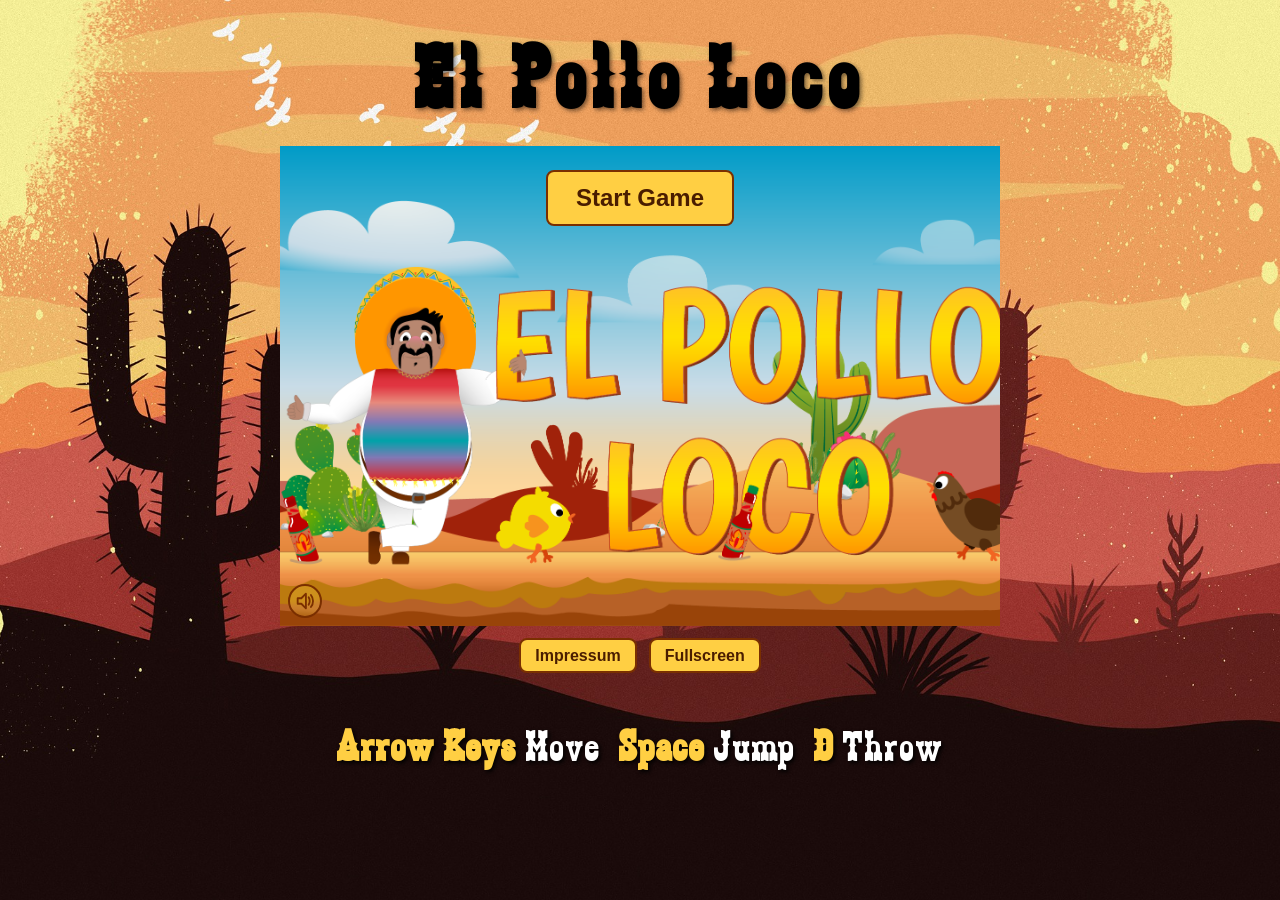
<file: index.html>
<!DOCTYPE html>
<html lang="en">

<head>
    <meta charset="UTF-8">
    <meta name="viewport" content="width=device-width, initial-scale=1.0">
    <link rel="stylesheet" href="style.css">
    <title>El Pollo Loco</title>
    <script src="models/drawable-objekt.class.js" defer></script>
    <script src="models/movable-object.class.js" defer></script>
    <script src="models/character.class.js" defer></script>
    <script src="models/chicken.class.js" defer></script>
    <script src="models/cloud.class.js" defer></script>
    <script src="models/status-bar.class.js" defer></script>
    <script src="models/world.class.js" defer></script>
    <script src="models/background-object.class.js" defer></script>
    <script src="models/endboss.class.js" defer></script>
    <script src="models/keyboard.class.js" defer></script>
    <script src="models/level.class.js" defer></script>
    <script src="models/throwable-object.class.js" defer></script>
    <script src="models/bottle.class.js" defer></script>
    <script src="models/coin.class.js" defer></script>
    <script src="levels/level1.js" defer></script>
    <script src="js/sound.js" defer></script>
    <script src="js/game.js" defer></script>
    <link rel="icon" type="image/png" href="img/7_statusbars/3_icons/icon_salsa_bottle.png">

</head>

<body onload="init()">
    <h1>El Pollo Loco</h1>
    <div class="orientation-warning" role="status" aria-live="polite">
        <div class="orientation-warning-content">
            <p>Please rotate your phone horizontally.</p>
            <span>The game starts in landscape mode.</span>
        </div>
    </div>
    <div class="game-container">
        <canvas id="canvas" width="720" height="480"></canvas>
        <div id="startScreen" class="start-screen">
            <div class="start-actions">
                <button id="startButton" onclick="startGame()" class="start-button">Start Game</button>
                <button id="restartButton" onclick="resetToStartScreen()" class="start-button d-none">BACK TO START</button>
                <button id="quickRestartButton" onclick="restartGame()" class="start-button d-none">RESTART</button>
                <button id="howToPlayButton" type="button" class="how-to-play-button" aria-label="Anleitung">?</button>
            </div>
            <a href="impressum.html" class="mobile-start-impressum">Impressum</a>
        </div>
        <button id="fullscreenExitButton" onclick="exitFullscreen()" class="fullscreen-exit-button d-none" aria-label="Exit fullscreen">
            <span class="fullscreen-exit-text">Exit</span>
            <svg class="fullscreen-exit-icon" viewBox="0 0 24 24" aria-hidden="true" focusable="false">
                <path d="M9 4V9H4"></path>
                <path d="M15 4V9H20"></path>
                <path d="M20 15H15V20"></path>
                <path d="M4 15H9V20"></path>
            </svg>
        </button>
        <button id="muteButton" type="button" class="mute-button" aria-label="Sound einschalten">
            <svg class="mute-button-icon mute-button-icon-on" viewBox="0 0 24 24" aria-hidden="true" focusable="false">
                <path d="M4 9V15H8L13 20V4L8 9H4Z"></path>
                <path d="M16 8C17.5 10 17.5 14 16 16"></path>
                <path d="M18.5 5.5C21.5 9 21.5 15 18.5 18.5"></path>
            </svg>
            <svg class="mute-button-icon mute-button-icon-off" viewBox="0 0 24 24" aria-hidden="true" focusable="false">
                <path d="M4 9V15H8L13 20V4L8 9H4Z"></path>
                <path d="M17 9L21 13"></path>
                <path d="M21 9L17 13"></path>
            </svg>
        </button>
        <button id="mobileFullscreenButton" onclick="openFullscreen()" class="mobile-fullscreen-button" aria-label="Open fullscreen">
            <svg class="mobile-fullscreen-icon" viewBox="0 0 24 24" aria-hidden="true" focusable="false">
                <path d="M9 4V9H4"></path>
                <path d="M15 4V9H20"></path>
                <path d="M20 15H15V20"></path>
                <path d="M4 15H9V20"></path>
            </svg>
        </button>
        <div id="mobileControls" class="mobile-controls" aria-label="Game controls">
            <div class="mobile-control-group">
                <button type="button" class="mobile-control-button" data-key="LEFT" aria-label="Move left">
                    <svg class="mobile-control-icon" viewBox="0 0 24 24" aria-hidden="true" focusable="false">
                        <path d="M15 5L8 12L15 19"></path>
                    </svg>
                </button>
                <button type="button" class="mobile-control-button" data-key="RIGHT" aria-label="Move right">
                    <svg class="mobile-control-icon" viewBox="0 0 24 24" aria-hidden="true" focusable="false">
                        <path d="M9 5L16 12L9 19"></path>
                    </svg>
                </button>
            </div>
            <div class="mobile-control-group">
                <button type="button" class="mobile-control-button" data-key="SPACE" aria-label="Jump">
                    <svg class="mobile-control-icon" viewBox="0 0 24 24" aria-hidden="true" focusable="false">
                        <path d="M5 15L12 8L19 15"></path>
                    </svg>
                </button>
                <button type="button" class="mobile-control-button" data-key="D" aria-label="Throw bottle">
                    <img class="mobile-control-icon mobile-control-icon-bottle" src="img/7_statusbars/3_icons/icon_salsa_bottle.png" alt="" aria-hidden="true">
                </button>
            </div>
        </div>
    </div>
    <footer class="site-footer">
        <a href="impressum.html">Impressum</a>
        <button id="fullscreenButton" onclick="openFullscreen()" class="fullscreen-button">Fullscreen</button>
    </footer>
    <div id="howToPlayOverlay" class="how-to-play-overlay d-none" role="dialog" aria-modal="true" aria-labelledby="howToPlayTitle">
        <div class="how-to-play-dialog">
            <button id="howToPlayCloseButton" type="button" class="how-to-play-close-button" aria-label="Anleitung schliessen">X</button>
            <h2 id="howToPlayTitle">So spielst du</h2>
            <p>Laufe durch die Wueste, sammle Muenzen und Salsa-Flaschen und besiege am Ende das grosse Huhn.</p>
            <ul>
                <li><b>Pfeiltasten</b> bewegen Pepe nach links und rechts.</li>
                <li><b>Leertaste</b> laesst Pepe springen.</li>
                <li><b>D</b> wirft eine Salsa-Flasche.</li>
                <li>Springe auf Huehner oder triff sie mit Flaschen.</li>
                <li>Sammle Flaschen vor dem Bosskampf.</li>
            </ul>
        </div>
    </div>
    <div id="startControls" class="start-controls">
        <span><b>Arrow Keys</b> Move </span>
        <span><b>Space</b> Jump </span>
        <span><b>D</b> Throw </span>
    </div>
</body>

</html>
</file>
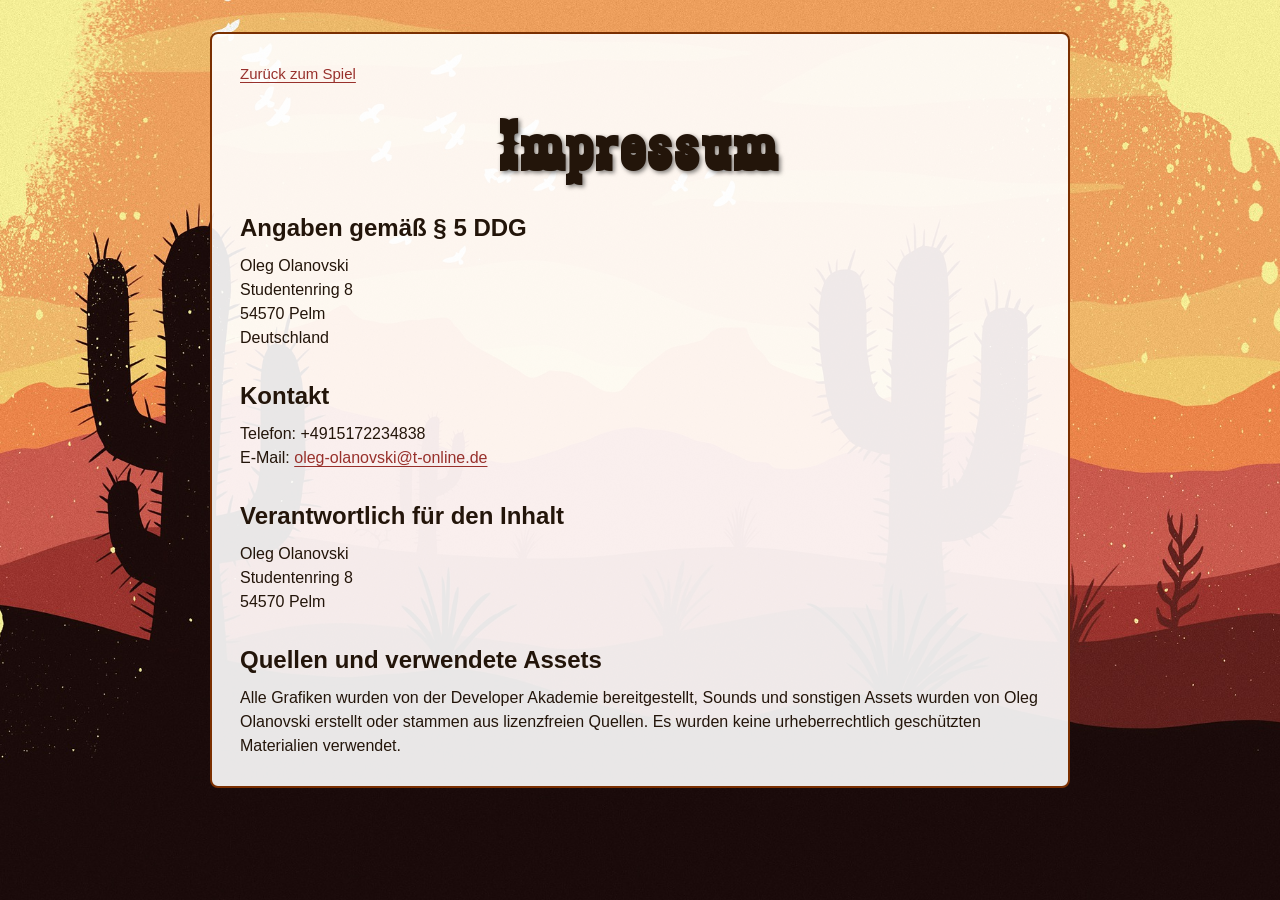
<file: impressum.html>
<!DOCTYPE html>
<html lang="de" class="legal-document">

<head>
    <meta charset="UTF-8">
    <meta name="viewport" content="width=device-width, initial-scale=1.0">
    <link rel="stylesheet" href="style.css">
    <link rel="icon" type="image/png" href="img/7_statusbars/3_icons/icon_salsa_bottle.png">
    <title>Impressum | El Pollo Loco</title>
</head>

<body class="legal-page">
    <main class="legal-content">
        <a class="back-link" href="index.html">Zurück zum Spiel</a>

        <h1>Impressum</h1>

        <section>
            <h2>Angaben gemäß § 5 DDG</h2>
            <p>
                Oleg Olanovski<br>
                Studentenring 8<br>
                54570 Pelm<br>
                Deutschland
            </p>
        </section>

        <section>
            <h2>Kontakt</h2>
            <p>
                Telefon: +4915172234838<br>
                E-Mail: <a href="mailto:[email@example.com]">oleg-olanovski@t-online.de</a>
            </p>
        </section>


        <section>
            <h2>Verantwortlich für den Inhalt</h2>
            <p>
                Oleg Olanovski<br>
                Studentenring 8<br>
                54570 Pelm<br>
            </p>
        </section>

        <section>
            <h2>Quellen und verwendete Assets</h2>
            <p>
             Alle Grafiken wurden von der Developer Akademie bereitgestellt, Sounds und sonstigen Assets wurden von Oleg Olanovski erstellt oder stammen aus lizenzfreien Quellen. Es wurden keine urheberrechtlich geschützten Materialien verwendet.
            </p>
        </section>
    </main>
</body>

</html>
</file>
<file: style.css>
@font-face {
  font-family: "Zabars";
  src: url("fonts/Zabars.ttf") format("truetype");
}

* {
  box-sizing: border-box;
}

html {
  height: 100%;
  min-height: 100%;
}

html:not(.legal-document) {
  overflow: hidden;
  overscroll-behavior: none;
}

body {
  display: flex;
  flex-direction: column;
  align-items: center;
  min-height: 100vh;
  margin: 0;
  padding: 16px;
  background-image: url("img/desert.jpg");
  background-size: cover;
  background-position: center;
  font-family: "Zabars", Arial, Helvetica, sans-serif;
  overflow-x: hidden;
}

body:not(.legal-page) {
  height: 100vh;
  height: 100dvh;
  overflow: hidden;
  overscroll-behavior: none;
}

h1 {
  margin: 16px 0 24px;
  font-size: 90px;
  letter-spacing: 9px;
  line-height: 1;
  text-align: center;
  text-shadow: 2px 2px 4px rgba(0, 0, 0, 0.5);
}

.orientation-warning {
  display: none;
}

.orientation-warning-content {
  max-width: 360px;
  padding: 24px;
  border: 2px solid #ffcf43;
  border-radius: 8px;
  background-color: rgba(0, 0, 0, 0.62);
  color: white;
  text-align: center;
  text-shadow: 2px 2px 4px black;
}

.orientation-warning-content p {
  margin: 0 0 10px;
  font-size: 40px;
  line-height: 1;
}

.orientation-warning-content span {
  display: block;
  font-size: 28px;
  line-height: 1;
}

canvas {
  background-color: black;
  display: block;
  background-position: center;
  width: 100%;
  height: 100%;
  touch-action: none;
  user-select: none;
}

.game-container {
  position: relative;
  width: min(720px, calc(100vw - 32px), 150vh);
  aspect-ratio: 3 / 2;
  background-color: black;
  overscroll-behavior: contain;
  touch-action: none;
}

.game-container:fullscreen {
  width: min(100vw, 150vh);
  height: auto;
  aspect-ratio: 3 / 2;
  margin: auto;
}

.game-container:-webkit-full-screen {
  width: min(100vw, 150vh);
  height: auto;
  aspect-ratio: 3 / 2;
  margin: auto;
}

.start-screen {
  position: absolute;
  inset: 0;
  display: flex;
  flex-direction: column;
  justify-content: space-between;
  align-items: center;
  background-image: url("img/9_intro_outro_screens/start/startscreen_1.png");
  background-size: cover;
  background-position: center;
}

.mobile-start-impressum {
  display: none;
}

.start-controls {
  display: flex;
  flex-wrap: wrap;
  justify-content: center;
  gap: 18px;
  margin-top: 48px;
  color: white;
  font-size: 44px;
  letter-spacing: 2px;
  text-shadow: 2px 2px 4px black;
}

.start-controls b {
  color: #ffcf43;
}

.win-screen {
  background-image: url("img/You won, you lost/You Win A.png");
}

.final-screen {
  z-index: 10;
  background-color: black;
  background-size: contain;
  background-repeat: no-repeat;
  background-position: center;
}

.final-screen .start-controls {
  display: none;
}

.final-screen .start-actions {
  margin-top: auto;
  margin-bottom: 24px;
}

.final-screen .start-button {
  padding: 8px 16px;
  font-size: 18px;
}

.lose-screen {
  background-image: url("img/You won, you lost/You lost.png");
}

.game-over-screen {
  background-image: url("img/You won, you lost/Game Over.png");
}

.start-actions {
  display: flex;
  flex-wrap: wrap;
  justify-content: center;
  gap: 10px;
  margin-top: 24px;
}

.start-button {
  padding: 12px 28px;
  border: 2px solid #7a2f00;
  border-radius: 8px;
  background-color: #ffcf43;
  color: #4a1d00;
  cursor: pointer;
  font-size: 24px;
  font-weight: bold;
}

.how-to-play-button {
  position: absolute;
  top: 8px;
  left: 8px;
  z-index: 30;
  display: none;
  place-items: center;
  width: 34px;
  height: 34px;
  padding: 0;
  border: 2px solid #7a2f00;
  border-radius: 50%;
  background-color: rgba(255, 207, 67, 0.9);
  color: #4a1d00;
  cursor: pointer;
  font-family: Arial, Helvetica, sans-serif;
  font-size: 22px;
  font-weight: bold;
  line-height: 1;
  touch-action: manipulation;
}

.start-button:hover,
.how-to-play-button:hover {
  background-color: #ffb72b;
}

.how-to-play-overlay {
  position: fixed;
  inset: 0;
  z-index: 90;
  display: flex;
  align-items: center;
  justify-content: center;
  padding: 16px;
  background-color: rgba(0, 0, 0, 0.64);
  font-family: Arial, Helvetica, sans-serif;
}

.how-to-play-dialog {
  position: relative;
  width: min(520px, 100%);
  max-height: calc(100vh - 32px);
  overflow: auto;
  padding: 24px;
  border: 2px solid #7a2f00;
  border-radius: 8px;
  background-color: rgba(255, 246, 214, 0.96);
  color: #23150a;
}

.how-to-play-dialog h2 {
  margin: 0 44px 12px 0;
  font-size: 32px;
}

.how-to-play-dialog p {
  margin: 0 0 12px;
  font-size: 16px;
  line-height: 1.4;
}

.how-to-play-dialog ul {
  margin: 0;
  padding-left: 22px;
}

.how-to-play-dialog li {
  margin-bottom: 8px;
  font-size: 16px;
  line-height: 1.35;
}

.how-to-play-close-button {
  position: absolute;
  top: 10px;
  right: 10px;
  display: grid;
  place-items: center;
  width: 32px;
  height: 32px;
  border: 2px solid #7a2f00;
  border-radius: 8px;
  background-color: #ffcf43;
  color: #4a1d00;
  cursor: pointer;
  font-size: 16px;
  font-weight: bold;
  line-height: 1;
}

.how-to-play-close-button:hover {
  background-color: #ffb72b;
}

.fullscreen-button {
  padding: 8px 14px;
  border: 2px solid #7a2f00;
  border-radius: 8px;
  background-color: #ffcf43;
  color: #4a1d00;
  cursor: pointer;
  font-size: 18px;
  font-weight: bold;
}

.fullscreen-exit-button {
  position: absolute;
  right: 12px;
  bottom: 12px;
  z-index: 20;
  padding: 8px 14px;
  border: 2px solid #7a2f00;
  border-radius: 8px;
  background-color: #ffcf43;
  color: #4a1d00;
  cursor: pointer;
  font-size: 18px;
  font-weight: bold;
}

.fullscreen-button:hover,
.fullscreen-exit-button:hover {
  background-color: #ffb72b;
}

.site-footer {
  display: flex;
  align-items: center;
  justify-content: center;
  gap: 12px;
  margin-top: 12px;
  font-family: Arial, Helvetica, sans-serif;
}

.back-link,
.legal-content a {
  color: #98312C;
  text-decoration: underline;
  text-underline-offset: 3px;
}

.site-footer a,
.site-footer .fullscreen-button {
  display: inline-block;
  padding: 6px 14px;
  border: 2px solid #7a2f00;
  border-radius: 8px;
  background-color: #ffcf43;
  color: #4a1d00;
  font-size: 16px;
  font-weight: bold;
  line-height: 1.2;
  text-decoration: none;
  touch-action: manipulation;
}

.site-footer a:hover,
.site-footer a:active,
.site-footer .fullscreen-button:hover {
  background-color: #ffb72b;
}

.mute-button {
  position: absolute;
  bottom: 8px;
  left: 8px;
  z-index: 30;
  display: grid;
  place-items: center;
  width: 34px;
  height: 34px;
  padding: 0;
  border: 2px solid #7a2f00;
  border-radius: 50%;
  background-color: rgba(255, 207, 67, 0.26);
  color: #7a2f00;
  cursor: pointer;
  backdrop-filter: blur(2px);
  touch-action: manipulation;
}

.mute-button.is-muted {
  background-color: rgba(152, 49, 44, 0.28);
  color: #98312c;
}

.mute-button-icon {
  width: 22px;
  height: 22px;
  display: block;
}

.mute-button-icon path {
  fill: none;
  stroke: currentColor;
  stroke-linecap: round;
  stroke-linejoin: round;
  stroke-width: 2;
}

.mute-button-icon-off {
  display: none;
}

.mute-button.is-muted .mute-button-icon-on {
  display: none;
}

.mute-button.is-muted .mute-button-icon-off {
  display: block;
}

.legal-page {
  align-items: stretch;
  padding: 32px 16px;
  font-family: Arial, Helvetica, sans-serif;
}

.legal-content {
  width: min(860px, 100%);
  margin: 0 auto;
  padding: 28px;
  border: 2px solid #7a2f00;
  border-radius: 8px;
  background-color: rgba(255, 255, 255, 0.9);
  color: #23150a;
  line-height: 1.5;
}

.legal-content h1 {
  margin: 24px 0;
  font-family: "Zabars", Arial, Helvetica, sans-serif;
  font-size: 72px;
  letter-spacing: 4px;
}

.legal-content h2 {
  margin: 28px 0 8px;
  font-size: 24px;
}

.legal-content p {
  margin: 0;
  font-size: 16px;
}

.back-link {
  display: inline-block;
  font-size: 15px;
}

.fullscreen-exit-icon {
  width: 20px;
  height: 20px;
  display: none;
}

.fullscreen-exit-icon path {
  fill: none;
  stroke: currentColor;
  stroke-linecap: round;
  stroke-linejoin: round;
  stroke-width: 2.5;
}

.mobile-fullscreen-button {
  position: absolute;
  top: 8px;
  left: 8px;
  z-index: 20;
  display: none;
  width: 34px;
  height: 34px;
  padding: 5px;
  border: 2px solid #7a2f00;
  border-radius: 8px;
  background-color: rgba(255, 207, 67, 0.86);
  color: #4a1d00;
  cursor: pointer;
  touch-action: manipulation;
}

.mobile-fullscreen-button:active {
  background-color: #ffb72b;
}

.mobile-fullscreen-icon {
  width: 20px;
  height: 20px;
  display: block;
}

.mobile-fullscreen-icon path {
  fill: none;
  stroke: currentColor;
  stroke-linecap: round;
  stroke-linejoin: round;
  stroke-width: 2.5;
}

.game-container:fullscreen .mobile-fullscreen-button,
.game-container:-webkit-full-screen .mobile-fullscreen-button {
  display: none;
}

.mobile-controls {
  position: absolute;
  right: 10px;
  bottom: 10px;
  left: 10px;
  z-index: 15;
  display: none;
  justify-content: space-between;
  pointer-events: none;
  -webkit-touch-callout: none;
  user-select: none;
}

.mobile-control-group {
  display: flex;
  gap: 8px;
  pointer-events: auto;
}

.mobile-control-button {
  min-width: 58px;
  min-height: 42px;
  padding: 8px 10px;
  border: 2px solid #7a2f00;
  border-radius: 8px;
  background-color: rgba(255, 207, 67, 0.86);
  color: #4a1d00;
  cursor: pointer;
  font-size: 18px;
  font-weight: bold;
  display: grid;
  place-items: center;
  touch-action: none;
  -webkit-touch-callout: none;
  -webkit-user-select: none;
  user-select: none;
}

.mobile-control-button:active {
  background-color: #ffb72b;
}

.mobile-control-icon {
  width: 28px;
  height: 28px;
  display: block;
  -webkit-user-drag: none;
  user-select: none;
}

.mobile-control-icon path {
  fill: none;
  stroke: currentColor;
  stroke-linecap: round;
  stroke-linejoin: round;
  stroke-width: 4;
}

.mobile-control-icon-bottle {
  object-fit: contain;
}

.start-screen:not(.d-none) ~ .mobile-controls {
  display: none;
}

.d-none {
  display: none;
}

body.touch-layout .how-to-play-button {
  display: grid;
}

body.touch-layout .mobile-controls {
  display: flex;
}

body.touch-layout .mobile-control-button {
  min-width: 70px;
  min-height: 52px;
  padding: 10px 14px;
}

body.touch-layout .mobile-control-icon {
  width: 32px;
  height: 32px;
}

body.touch-layout #startControls {
  display: none;
}

body.touch-layout .site-footer .fullscreen-button {
  display: none;
}

body.touch-layout .mobile-fullscreen-button {
  display: grid;
  place-items: center;
}

body.touch-layout .start-screen:not(.d-none) ~ .mobile-fullscreen-button {
  top: auto;
  bottom: 8px;
  left: 48px;
}

body.touch-layout .start-screen.d-none ~ .mobile-fullscreen-button {
  top: 8px;
  bottom: auto;
  left: calc(50% + 24px);
}

body.touch-layout .start-screen.d-none ~ .mute-button {
  top: 8px;
  bottom: auto;
  left: 50%;
  transform: translateX(-50%);
}

body.touch-layout .fullscreen-exit-button:not(.d-none) {
  top: 8px;
  right: auto;
  bottom: auto;
  left: calc(50% + 24px);
  display: grid;
  place-items: center;
  width: 32px;
  height: 32px;
  padding: 4px;
}

body.touch-layout .start-screen:not(.d-none) ~ .fullscreen-exit-button:not(.d-none) {
  top: auto;
  right: auto;
  bottom: 8px;
  left: 48px;
}

body.touch-layout .fullscreen-exit-text {
  display: none;
}

body.touch-layout .fullscreen-exit-icon {
  display: block;
  width: 16px;
  height: 16px;
}

@media (max-width: 760px), (min-aspect-ratio: 1/1) and (max-height: 760px) {
  .how-to-play-button {
    display: grid;
  }

  body.touch-layout .mobile-control-button {
    min-width: 50px;
    min-height: 38px;
    padding: 6px 8px;
  }

  body.touch-layout .mobile-control-icon {
    width: 24px;
    height: 24px;
  }

  .start-screen:not(.final-screen) {
    justify-content: flex-start;
    padding-top: max(16px, env(safe-area-inset-top));
  }

  .start-screen:not(.final-screen) .start-actions {
    margin-top: 0;
  }

  .start-screen:not(.d-none):not(.final-screen) .mobile-start-impressum {
    position: absolute;
    right: 8px;
    bottom: 8px;
    z-index: 30;
    display: inline-block;
    padding: 6px 14px;
    border: 2px solid #7a2f00;
    border-radius: 8px;
    background-color: #ffcf43;
    color: #4a1d00;
    font-family: Arial, Helvetica, sans-serif;
    font-size: 15px;
    font-weight: bold;
    line-height: 1.2;
    text-decoration: none;
    touch-action: manipulation;
  }

  .start-screen:not(.d-none):not(.final-screen) .mobile-start-impressum:hover,
  .start-screen:not(.d-none):not(.final-screen) .mobile-start-impressum:active {
    background-color: #ffb72b;
  }

  .start-screen.d-none ~ .mute-button {
    top: 8px;
    bottom: auto;
    left: 50%;
    transform: translateX(-50%);
  }

  .start-screen.d-none ~ .mobile-fullscreen-button {
    top: 8px;
    left: calc(50% + 22px);
  }

  .fullscreen-exit-button:not(.d-none) {
    top: 8px;
    right: 8px;
    bottom: auto;
    display: grid;
    place-items: center;
    width: 34px;
    height: 34px;
    padding: 5px;
    background-color: rgba(255, 207, 67, 0.86);
    touch-action: manipulation;
  }

  .fullscreen-exit-text {
    display: none;
  }

  .fullscreen-exit-icon {
    display: block;
  }

  .mobile-fullscreen-button {
    display: grid;
    place-items: center;
  }

  .mobile-controls {
    display: flex;
  }
}

@media (hover: none) and (pointer: coarse) and (max-aspect-ratio: 999/1000) and (max-width: 1366px) {
  html:not(.legal-document),
  body:not(.legal-page) {
    height: 100vh;
    height: 100dvh;
    min-height: 0;
    overflow: hidden;
  }

  body:not(.legal-page) {
    justify-content: center;
    padding: 24px;
  }

  body:not(.legal-page) h1,
  .game-container,
  .start-controls,
  .fullscreen-button {
    display: none;
  }

  .orientation-warning {
    position: fixed;
    inset: 0;
    z-index: 100;
    display: flex;
    align-items: center;
    justify-content: center;
    padding: 24px 24px 88px;
    background-image: url("img/desert.jpg");
    background-position: center;
    background-size: cover;
  }

  body:not(.legal-page) .site-footer {
    position: fixed;
    right: 16px;
    bottom: max(16px, env(safe-area-inset-bottom));
    left: 16px;
    z-index: 110;
    margin-top: 0;
  }

  body:not(.legal-page) .site-footer .fullscreen-button {
    display: none;
  }

  body:not(.legal-page) .site-footer a {
    display: none;
  }
}

@media (max-width: 760px) {
  body {
    padding: 12px;
  }

  h1 {
    margin: 8px 0 16px;
    font-size: 56px;
    letter-spacing: 4px;
  }

  .game-container {
    width: min(calc(100vw - 24px), 130vh);
  }

  .start-controls {
    gap: 10px 14px;
    margin-top: 24px;
    font-size: 30px;
    letter-spacing: 1px;
  }

  .start-actions {
    margin-top: 14px;
  }

  .start-button {
    padding: 10px 20px;
    font-size: 20px;
  }

  .final-screen .start-button {
    padding: 7px 14px;
    font-size: 16px;
  }

  .how-to-play-button {
    top: 8px;
    left: 8px;
    width: 34px;
    height: 34px;
    padding: 0;
    font-size: 22px;
  }

  .fullscreen-button {
    font-size: 16px;
  }

  .site-footer {
    margin-top: 8px;
  }

  .site-footer a {
    padding: 6px 14px;
    font-size: 15px;
  }

  .mute-button {
    width: 32px;
    height: 32px;
  }

  .mute-button-icon {
    width: 20px;
    height: 20px;
  }

  .mobile-fullscreen-button {
    width: 32px;
    height: 32px;
  }

  .mobile-control-button {
    min-width: 54px;
    min-height: 40px;
    font-size: 16px;
  }
}

@media (max-width: 760px) {
  .fullscreen-exit-button:not(.d-none) {
    width: 32px;
    height: 32px;
  }
}

@media (max-width: 520px) {
  h1 {
    font-size: 42px;
    letter-spacing: 2px;
  }

  .legal-page {
    padding: 12px;
  }

  .legal-content {
    padding: 16px;
  }

  .legal-content h1 {
    margin: 16px 0;
    font-size: 44px;
    letter-spacing: 2px;
    overflow-wrap: anywhere;
  }

  .legal-content h2 {
    margin: 20px 0 8px;
    font-size: 20px;
  }

  .legal-content p,
  .back-link {
    font-size: 14px;
  }

  .game-container {
    width: calc(100vw - 24px);
  }

  .start-controls {
    flex-direction: column;
    gap: 6px;
    margin-top: 18px;
    font-size: 26px;
  }

  .how-to-play-dialog {
    padding: 18px;
  }

  .how-to-play-dialog h2 {
    font-size: 28px;
  }

  .mobile-controls {
    right: 6px;
    bottom: 6px;
    left: 6px;
  }

  .mobile-control-group {
    gap: 6px;
  }

  .mobile-fullscreen-button {
    top: 44px;
    left: 6px;
  }

  .mobile-fullscreen-button {
    width: 30px;
    height: 30px;
    padding: 4px;
  }

  .mobile-fullscreen-icon {
    width: 18px;
    height: 18px;
  }

  .mobile-control-button,
  body.touch-layout .mobile-control-button {
    min-width: 48px;
    min-height: 38px;
    padding: 6px 8px;
    font-size: 15px;
  }

  .mobile-control-icon,
  body.touch-layout .mobile-control-icon {
    width: 24px;
    height: 24px;
  }
}

@media (max-width: 520px) {
  .fullscreen-exit-button:not(.d-none) {
    top: 6px;
    right: 6px;
    width: 30px;
    height: 30px;
    padding: 4px;
  }

  .fullscreen-exit-icon {
    width: 18px;
    height: 18px;
  }
}

@media (max-height: 560px) {
  .start-screen.d-none ~ .mute-button {
    top: 6px;
    bottom: auto;
  }

  .start-screen.d-none ~ .mobile-fullscreen-button {
    top: 6px;
  }

  body {
    padding: 8px;
  }

  h1 {
    margin: 0 0 8px;
    font-size: 42px;
    letter-spacing: 2px;
  }

  .game-container {
    width: min(calc(100vw - 16px), 120vh);
  }

  .start-controls {
    margin-top: 8px;
    font-size: 24px;
  }

  .start-actions {
    margin-top: 8px;
  }

  .start-button {
    padding: 8px 16px;
    font-size: 18px;
  }

  .final-screen .start-button {
    padding: 6px 12px;
    font-size: 15px;
  }

  .how-to-play-button {
    top: 6px;
    left: 6px;
    width: 30px;
    height: 30px;
    padding: 0;
    font-size: 20px;
  }

  .how-to-play-dialog {
    max-height: calc(100vh - 16px);
    padding: 16px;
  }

  .how-to-play-dialog h2 {
    font-size: 26px;
  }

  .site-footer a {
    padding: 5px 12px;
    font-size: 14px;
  }

  .mute-button {
    bottom: 6px;
    left: 6px;
    width: 30px;
    height: 30px;
  }

  .mute-button-icon {
    width: 18px;
    height: 18px;
  }

  .fullscreen-button {
    margin-top: 8px;
  }

  .mobile-fullscreen-button {
    top: 42px;
    left: 6px;
  }

  .mobile-fullscreen-button {
    width: 30px;
    height: 30px;
    padding: 4px;
  }

  .mobile-fullscreen-icon {
    width: 18px;
    height: 18px;
  }

  .mobile-control-button,
  body.touch-layout .mobile-control-button {
    min-width: 48px;
    min-height: 36px;
    padding: 6px 8px;
    font-size: 15px;
  }

  .mobile-control-icon,
  body.touch-layout .mobile-control-icon {
    width: 24px;
    height: 24px;
  }
}

@media (max-height: 560px) {
  .fullscreen-exit-button:not(.d-none) {
    top: 6px;
    right: 6px;
    width: 30px;
    height: 30px;
    padding: 4px;
  }

  .fullscreen-exit-icon {
    width: 18px;
    height: 18px;
  }
}

@media (min-aspect-ratio: 1/1) and (max-height: 760px) {
  html:not(.legal-document),
  body:not(.legal-page) {
    height: 100vh;
    height: 100dvh;
    min-height: 0;
    overflow: hidden;
  }

  body:not(.legal-page) {
    justify-content: flex-start;
    padding: 8px;
  }

  body:not(.legal-page) h1,
  .start-controls,
  .fullscreen-button {
    display: none;
  }

  .game-container {
    width: min(calc(100vw - 16px), calc(150vh - 90px));
  }

  .site-footer {
    margin-top: 6px;
  }
}

@media (min-aspect-ratio: 1/1) and (max-height: 560px) {
  html:not(.legal-document),
  body:not(.legal-page) {
    height: 100vh;
    height: 100dvh;
    min-height: 0;
    overflow: hidden;
  }

  body:not(.legal-page) {
    justify-content: flex-start;
    padding: 4px;
  }

  body:not(.legal-page) h1,
  .start-controls,
  .fullscreen-button {
    display: none;
  }

  .game-container {
    width: min(calc(100vw - 8px), calc(150vh - 66px));
  }

  .site-footer {
    margin-top: 4px;
  }

  .site-footer a {
    padding: 4px 10px;
    font-size: 13px;
  }

  .mobile-controls {
    right: 6px;
    bottom: 6px;
    left: 6px;
  }

  .mobile-fullscreen-button {
    top: 40px;
    left: 6px;
  }

  .mobile-fullscreen-button {
    width: 28px;
    height: 28px;
    padding: 4px;
  }

  .mobile-fullscreen-icon {
    width: 16px;
    height: 16px;
  }

  .mobile-control-button {
    min-width: 46px;
    min-height: 34px;
    padding: 5px 7px;
    font-size: 14px;
  }

  .mobile-control-icon {
    width: 22px;
    height: 22px;
  }
}

@media (min-aspect-ratio: 1/1) and (max-height: 560px) {
  .fullscreen-exit-button:not(.d-none) {
    top: 6px;
    right: 6px;
    width: 28px;
    height: 28px;
    padding: 4px;
  }

  .fullscreen-exit-icon {
    width: 16px;
    height: 16px;
  }
}

body.phone-immersive:not(.legal-page) {
  justify-content: flex-start;
  padding: 0;
  background: black;
}

body.phone-immersive h1,
body.phone-immersive .site-footer,
body.phone-immersive #startControls {
  display: none;
}

body.phone-immersive .game-container {
  position: fixed;
  inset: 0;
  width: 100vw;
  height: 100vh;
  aspect-ratio: auto;
}

body.phone-immersive canvas,
body.phone-immersive .start-screen {
  width: 100%;
  height: 100%;
}

body.phone-immersive .start-screen:not(.final-screen) {
  justify-content: flex-start;
  padding-top: max(16px, env(safe-area-inset-top));
}

body.phone-immersive .start-screen:not(.final-screen) .start-actions {
  margin-top: 0;
}

body.phone-immersive .start-screen.d-none ~ .mute-button {
  top: 8px;
  bottom: auto;
  left: 50%;
  transform: translateX(-50%);
}

body.phone-immersive .start-screen.d-none ~ .mobile-fullscreen-button {
  top: 8px;
  left: 48px;
}

body.phone-immersive .fullscreen-exit-button:not(.d-none) {
  top: 8px;
  right: 8px;
  bottom: auto;
}

body.phone-immersive .mobile-controls {
  right: 10px;
  bottom: 10px;
  left: 10px;
}

@supports (height: 100dvh) {
  body.phone-immersive .game-container {
    height: 100dvh;
  }

  @media (min-aspect-ratio: 1/1) and (max-height: 760px) {
    .game-container {
      width: min(calc(100vw - 16px), calc(150dvh - 90px));
    }
  }

  @media (min-aspect-ratio: 1/1) and (max-height: 560px) {
    .game-container {
      width: min(calc(100vw - 8px), calc(150dvh - 66px));
    }
  }
}
</file>
